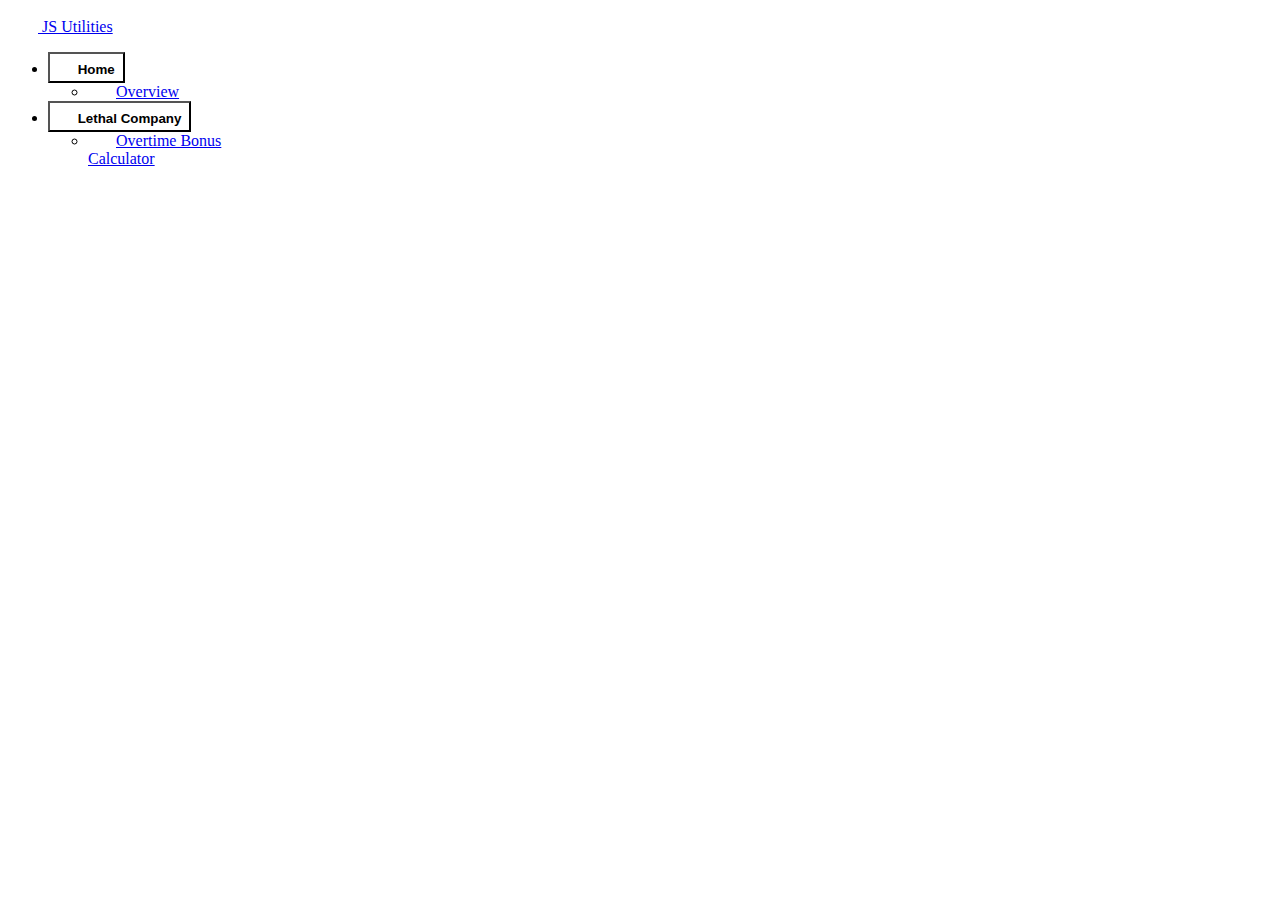
<file: index.html>
<!DOCTYPE html>
<html lang="en" data-bs-theme="dark">
  <head>
    <meta charset="UTF-8" />
    <meta name="viewport" content="width=device-width, initial-scale=1.0" />
    <title>Home</title>
    <link
      href="https://cdn.jsdelivr.net/npm/bootstrap@5.3.2/dist/css/bootstrap.min.css"
      rel="stylesheet"
      integrity="sha384-T3c6CoIi6uLrA9TneNEoa7RxnatzjcDSCmG1MXxSR1GAsXEV/Dwwykc2MPK8M2HN"
      crossorigin="anonymous"
    />
    <link href="/shared/css/sidebars.css" rel="stylesheet" />
  </head>
  <body>
    <div class="flex-shrink-0 p-3" style="width: 280px">
      <a
        href="/"
        class="d-flex align-items-center pb-3 mb-3 link-body-emphasis text-decoration-none border-bottom"
      >
        <svg class="bi pe-none me-2" width="30" height="24">
          <use xlink:href="#bootstrap"></use>
        </svg>
        <span class="fs-5 fw-semibold">JS Utilities</span>
      </a>
      <ul class="list-unstyled ps-0">
        <li class="mb-1">
          <button
            class="btn btn-toggle d-inline-flex align-items-center rounded border-0 collapsed"
            data-bs-toggle="collapse"
            data-bs-target="#home-collapse"
            aria-expanded="false"
          >
            Home
          </button>
          <div class="collapse" id="home-collapse" style="">
            <ul class="btn-toggle-nav list-unstyled fw-normal pb-1 small">
              <li>
                <a href="#" class="link-body-emphasis d-inline-flex text-decoration-none rounded"
                  >Overview</a
                >
              </li>
              <!-- <li>
                <a href="#" class="link-body-emphasis d-inline-flex text-decoration-none rounded"
                  >Updates</a
                >
              </li> -->
            </ul>
          </div>
        </li>
        <li class="mb-1">
          <button
            class="btn btn-toggle d-inline-flex align-items-center rounded border-0"
            data-bs-toggle="collapse"
            data-bs-target="#dashboard-collapse"
            aria-expanded="true"
          >
            Lethal Company
          </button>
          <div class="collapse show" id="dashboard-collapse" style="">
            <ul class="btn-toggle-nav list-unstyled fw-normal pb-1 small">
              <!-- <li>
                <a href="#" class="link-body-emphasis d-inline-flex text-decoration-none rounded"
                  >Overview</a
                >
              </li> -->
              <li>
                <a
                  href="/lethal-company/overtime-bonus-calculator/index.html"
                  class="link-body-emphasis d-inline-flex text-decoration-none rounded"
                  >Overtime Bonus Calculator</a
                >
              </li>
            </ul>
          </div>
        </li>
        <!-- <li class="border-top my-3"></li> -->
        <!-- <li class="mb-1">
          <button
            class="btn btn-toggle d-inline-flex align-items-center rounded border-0 collapsed"
            data-bs-toggle="collapse"
            data-bs-target="#account-collapse"
            aria-expanded="false"
          >
            Account
          </button>
          <div class="collapse" id="account-collapse" style="">
            <ul class="btn-toggle-nav list-unstyled fw-normal pb-1 small">
              <li>
                <a href="#" class="link-body-emphasis d-inline-flex text-decoration-none rounded"
                  >New...</a
                >
              </li>
              <li>
                <a href="#" class="link-body-emphasis d-inline-flex text-decoration-none rounded"
                  >Profile</a
                >
              </li>
              <li>
                <a href="#" class="link-body-emphasis d-inline-flex text-decoration-none rounded"
                  >Settings</a
                >
              </li>
              <li>
                <a href="#" class="link-body-emphasis d-inline-flex text-decoration-none rounded"
                  >Sign out</a
                >
              </li>
            </ul>
          </div>
        </li> -->
      </ul>
    </div>
    <script
      src="https://cdn.jsdelivr.net/npm/bootstrap@5.3.2/dist/js/bootstrap.bundle.min.js"
      integrity="sha384-C6RzsynM9kWDrMNeT87bh95OGNyZPhcTNXj1NW7RuBCsyN/o0jlpcV8Qyq46cDfL"
      crossorigin="anonymous"
    ></script>
  </body>
</html>
</file>
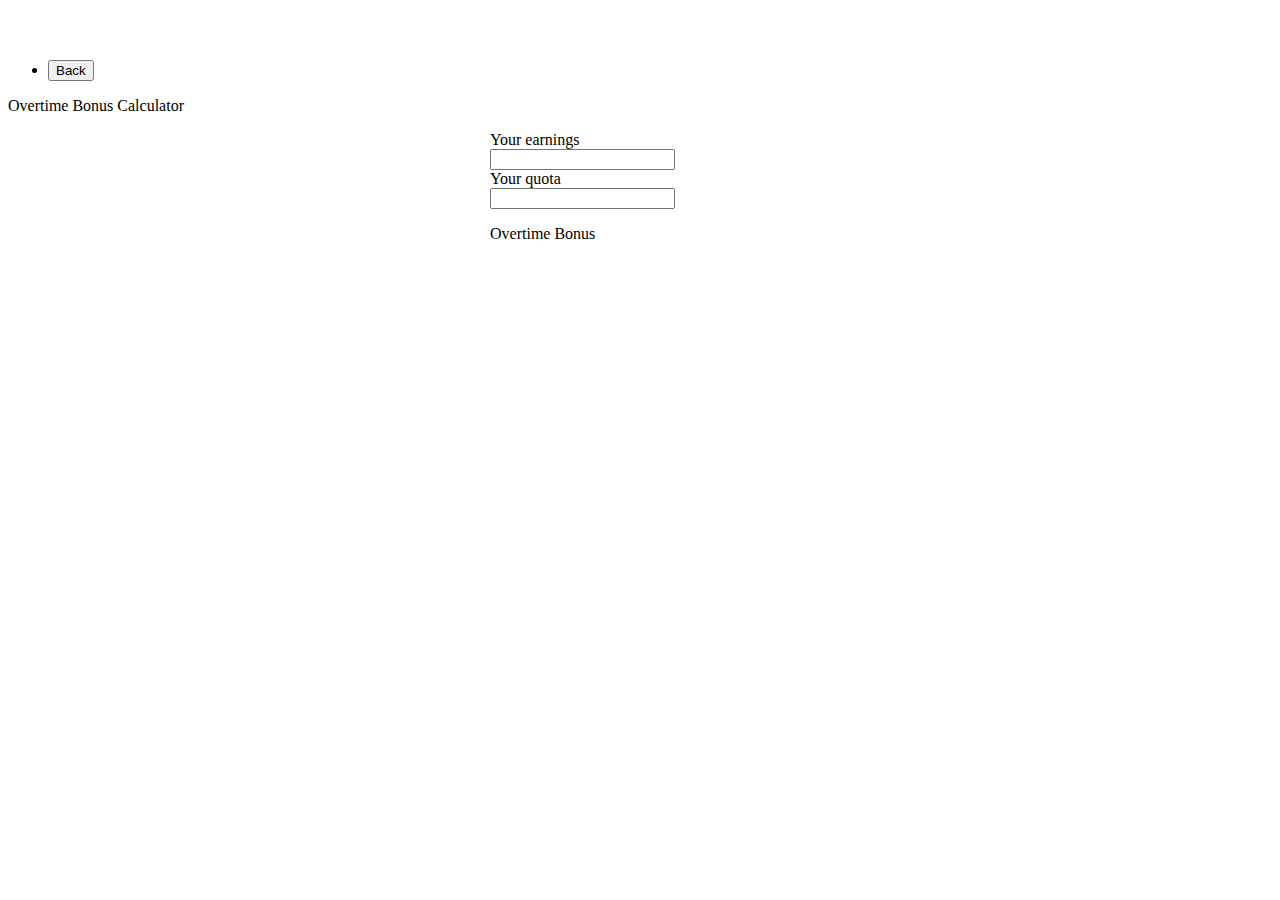
<file: lethal-company/overtime-bonus-calculator/index.html>
<!DOCTYPE html>
<html lang="en" data-bs-theme="dark">
  <head>
    <meta charset="UTF-8" />
    <meta name="viewport" content="width=device-width, initial-scale=1.0" />
    <title>Overtime Bonus</title>
    <link
      href="https://cdn.jsdelivr.net/npm/bootstrap@5.3.2/dist/css/bootstrap.min.css"
      rel="stylesheet"
      integrity="sha384-T3c6CoIi6uLrA9TneNEoa7RxnatzjcDSCmG1MXxSR1GAsXEV/Dwwykc2MPK8M2HN"
      crossorigin="anonymous"
    />
    <link rel="stylesheet" href="css/overtime-bonus.css" />
  </head>
  <body>
    <header class="p-3 text-bg-dark">
      <div class="container">
        <div
          class="d-flex flex-wrap align-items-center justify-content-center justify-content-lg-start"
        >
          <a
            href="/"
            class="d-flex align-items-center mb-2 mb-lg-0 text-white text-decoration-none"
          >
            <svg class="bi me-2" width="40" height="32" role="img" aria-label="Bootstrap">
              <use xlink:href="#bootstrap"></use>
            </svg>
          </a>

          <ul class="nav col-12 col-lg-auto me-lg-auto mb-2 justify-content-center mb-md-0">
            <li>
              <a href="/"><button type="button" class="btn btn-warning">Back</button></a>
            </li>
          </ul>
          <div class="text-end">
            <p class="nav-link px-2 text-white">Overtime Bonus Calculator</p>
          </div>
        </div>
      </div>
    </header>
    <main class="center-content mt-5">
      <div class="medium-box m-3">
        <div class="mb-3">
          <div class="text-center">
            <label for="earnings" class="form-label">Your earnings</label>
          </div>
          <input type="number" class="form-control" id="earnings" />
        </div>
        <div class="mb-5">
          <div class="text-center">
            <label for="quota" class="form-label">Your quota</label>
          </div>
          <input type="number" class="form-control" id="quota" />
        </div>
        <div class="mb-3">
          <p class="text-center m-2 fw-bold">Overtime Bonus</p>
          <p id="overtimeBonusText" class="text-center fs-2 fw-bold"></p>
          <p id="messageText" class="text-center m-2 fw-bold"></p>
        </div>
      </div>
    </main>
    <script
      src="https://cdn.jsdelivr.net/npm/bootstrap@5.3.2/dist/js/bootstrap.bundle.min.js"
      integrity="sha384-C6RzsynM9kWDrMNeT87bh95OGNyZPhcTNXj1NW7RuBCsyN/o0jlpcV8Qyq46cDfL"
      crossorigin="anonymous"
    ></script>
    <script src="/lethal-company/overtime-bonus-calculator/js/main.js"></script>
  </body>
</html>
</file>
<file: shared/css/sidebars.css>
body {
  min-height: 100vh;
  min-height: -webkit-fill-available;
}

html {
  height: -webkit-fill-available;
}

main {
  height: 100vh;
  height: -webkit-fill-available;
  max-height: 100vh;
  overflow-x: auto;
  overflow-y: hidden;
}

.dropdown-toggle {
  outline: 0;
}

.btn-toggle {
  padding: 0.25rem 0.5rem;
  font-weight: 600;
  color: var(--bs-emphasis-color);
  background-color: transparent;
}
.btn-toggle:hover,
.btn-toggle:focus {
  color: rgba(var(--bs-emphasis-color-rgb), 0.85);
  background-color: var(--bs-tertiary-bg);
}

.btn-toggle::before {
  width: 1.25em;
  line-height: 0;
  content: url("data:image/svg+xml,%3csvg xmlns='http://www.w3.org/2000/svg' width='16' height='16' viewBox='0 0 16 16'%3e%3cpath fill='none' stroke='rgba%280,0,0,.5%29' stroke-linecap='round' stroke-linejoin='round' stroke-width='2' d='M5 14l6-6-6-6'/%3e%3c/svg%3e");
  transition: transform 0.35s ease;
  transform-origin: 0.5em 50%;
}

[data-bs-theme="dark"] .btn-toggle::before {
  content: url("data:image/svg+xml,%3csvg xmlns='http://www.w3.org/2000/svg' width='16' height='16' viewBox='0 0 16 16'%3e%3cpath fill='none' stroke='rgba%28255,255,255,.5%29' stroke-linecap='round' stroke-linejoin='round' stroke-width='2' d='M5 14l6-6-6-6'/%3e%3c/svg%3e");
}

.btn-toggle[aria-expanded="true"] {
  color: rgba(var(--bs-emphasis-color-rgb), 0.85);
}
.btn-toggle[aria-expanded="true"]::before {
  transform: rotate(90deg);
}

.btn-toggle-nav a {
  padding: 0.1875rem 0.5rem;
  margin-top: 0.125rem;
  margin-left: 1.25rem;
}
.btn-toggle-nav a:hover,
.btn-toggle-nav a:focus {
  background-color: var(--bs-tertiary-bg);
}

.scrollarea {
  overflow-y: auto;
}
</file>
<file: lethal-company/overtime-bonus-calculator/css/overtime-bonus.css>
.center-content {
  display: flex;
  justify-content: center;
  align-items: center;
}

.medium-box {
  width: 100%;
  max-width: 300px;
}
</file>
